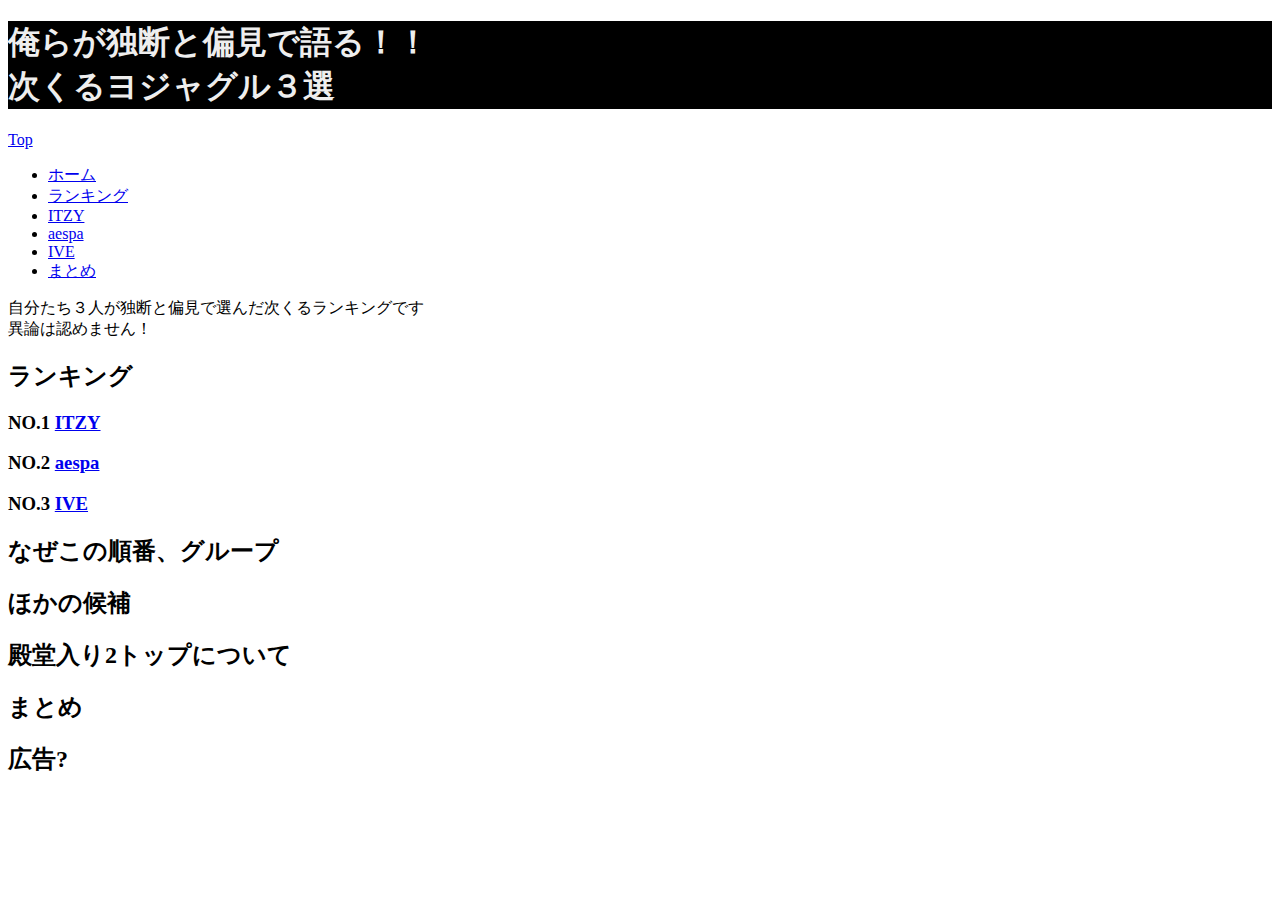
<file: Team_project/index.html>
<!DOCTYPE html>
<html lang="ja">
    <head>
        <meta charset="UTF-8">
        <title>K-pop ranking</title>
        <link rel="stylesheet" type="text/css" href="index.css"> 
    </head>
    <body>
        <h1>俺らが独断と偏見で語る！！<br>
            次くるヨジャグル３選</h1>
            <!-- ↓こいつは左端？ -->
        <a href="#" id="top">Top</a>

    <div id="container">
      <div class="sidebar">
        <ul>
          <li><a href="#id1">ホーム</a></li>
          <li><a href="#id2">ランキング</a></li>
          <li><a href="#id3">ITZY</a></li>
          <li><a href="#id4">aespa</a></li>
          <li><a href="#id5">IVE</a></li>
          <li><a href="#id6">まとめ</a></li>
        </ul>
      </div>
      <div class="content">
        <p id="important">自分たち３人が独断と偏見で選んだ次くるランキングです<br>
        異論は認めません！</p>
        <div class="ranking">
            <h2>ランキング</h2>
            <h3>NO.1 <a href="link">ITZY</a></h3>
            <h3>NO.2 <a href="link">aespa</a></h3>
            <h3>NO.3 <a href="link">IVE</a></h3>
        </div>
        <div id="why">
            <h2>なぜこの順番、グループ</h2>
        </div>
        <div id="other_group">
            <h2>ほかの候補</h2>
        </div>
        <div id="legend">
            <h2>殿堂入り2トップについて</h2>
        </div>
        <div id="total">
            <h2>まとめ</h2>
        </div>
        <div id="advertisement">
            <h2>広告?</h2>
        </div>
        

      </div>





    </body>
</html>
</file>
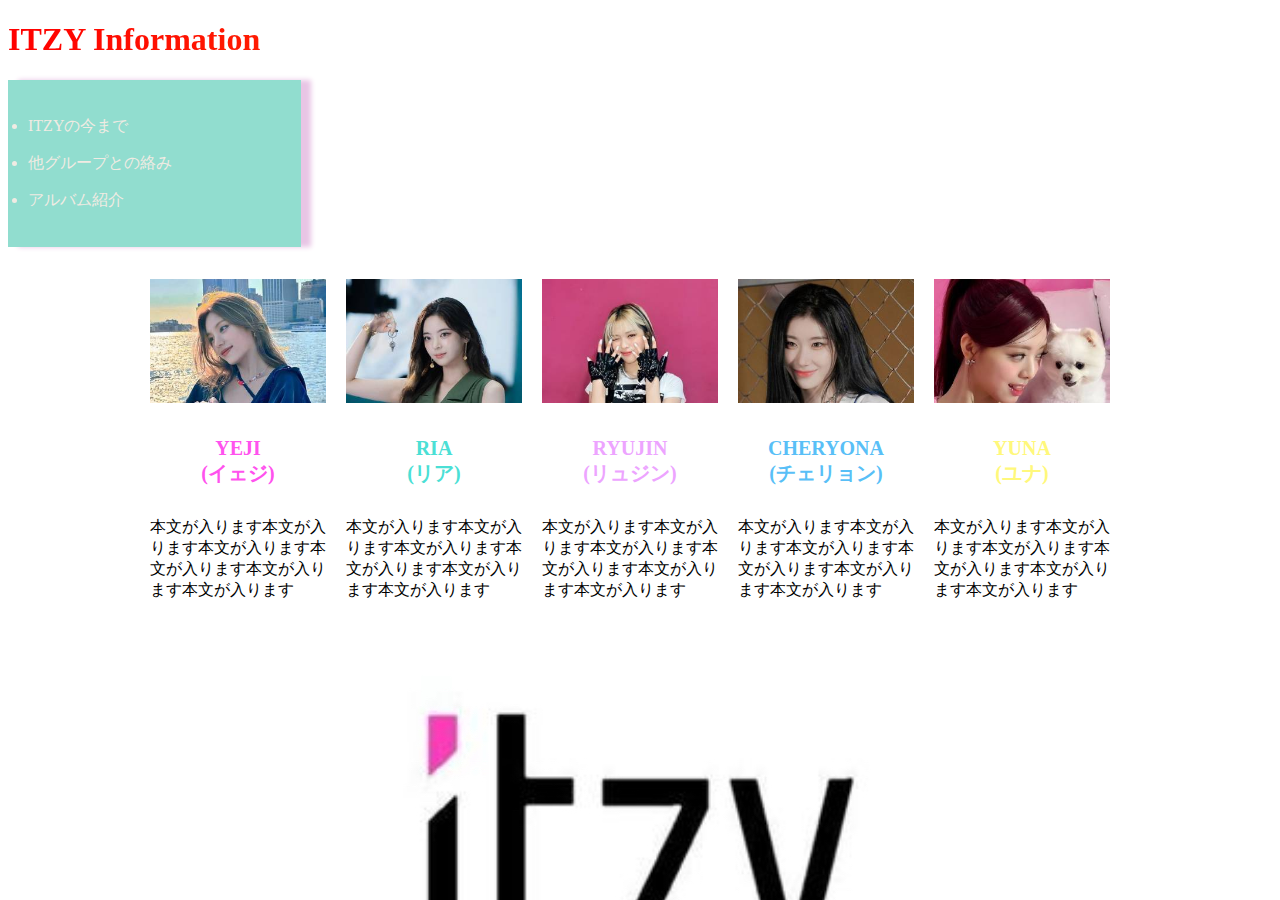
<file: rank1.html>
<!DOCTYPE html>
<html lang="ja">
    <head>
        <meta charset="UTF-8">
        <title>ITZY_homepage</title>
        <link rel="stylesheet" href="rank1.css">
    </head>
    <body>
        <h1>ITZY Information</h1>
        <!-- <div class="Table_of_contents">
            <h2>目次</h2>
            <ul>
                <li>ITZYとは？</li>
                <li>メンバー紹介</li>
                <li>代表曲紹介</li>
            </ul>
        </div>      -->
        <div class="sidebar">
            <ul class="top_list">
                <li>
                    <p>ITZYの今まで</p>
                </li>
                <li>
                    <p>他グループとの絡み</p>
                </li>
                <li>
                    <p>アルバム紹介</p>
                </li>
            </ul>
        </div>
        <div class="content">
            <div class="card_wrap">
                <div class="card_list">
                <p class="card_listImage"><img src="../img/YEJI.jpg" alt="YEJI"></p>
                <h2 class="card_YEJI">YEJI<br>(イェジ)</h2>
                <p>本文が入ります本文が入ります本文が入ります本文が入ります本文が入ります本文が入ります</p>
                </div>
                <div class="card_list">
                <p class="card_listImage"><img src="../img/RIA.jpg" alt="RIA"></p>
                <h2 class="card_RIA">RIA<br>(リア)</h2>
                <p>本文が入ります本文が入ります本文が入ります本文が入ります本文が入ります本文が入ります</p>
                </div>
                <div class="card_list">
                <p class="card_listImage"><img src="../img/RYUJIN.jpg" alt="RYUJIN"></p>
                <h2 class="card_RYUJIN">RYUJIN<br>(リュジン)</h2>
                <p>本文が入ります本文が入ります本文が入ります本文が入ります本文が入ります本文が入ります</p>
                </div>
                <div class="card_list">
                <p class="card_listImage"><img src="../img/CHERYON.jpg" alt="CHERYON"></p>
                <h2 class="card_CHERYON">CHERYONA<br>(チェリョン)</h2>
                <p>本文が入ります本文が入ります本文が入ります本文が入ります本文が入ります本文が入ります</p>
                </div>
            <div class="card_list">
                <p class="card_listImage"><img src="../img/YUNA.jpg" alt="YUNA"></p>
                <h2 class="card_YUNA">YUNA<br>(ユナ)</h2>
                <p>本文が入ります本文が入ります本文が入ります本文が入ります本文が入ります本文が入ります</p>
            </div>
            </div>
        </div>
        <!-- <div class="area_flexbox">
            <ul class="list">
                
                <li>
                    <p>ITZYとは？</p>
                </li>
                
                <li>
                    <p>メンバー紹介</p>
                </li>
                
                <li>
                    <p>代表曲紹介</p>
                </li>
            </ul>
        </div> -->
    </body>
</html>
</file>
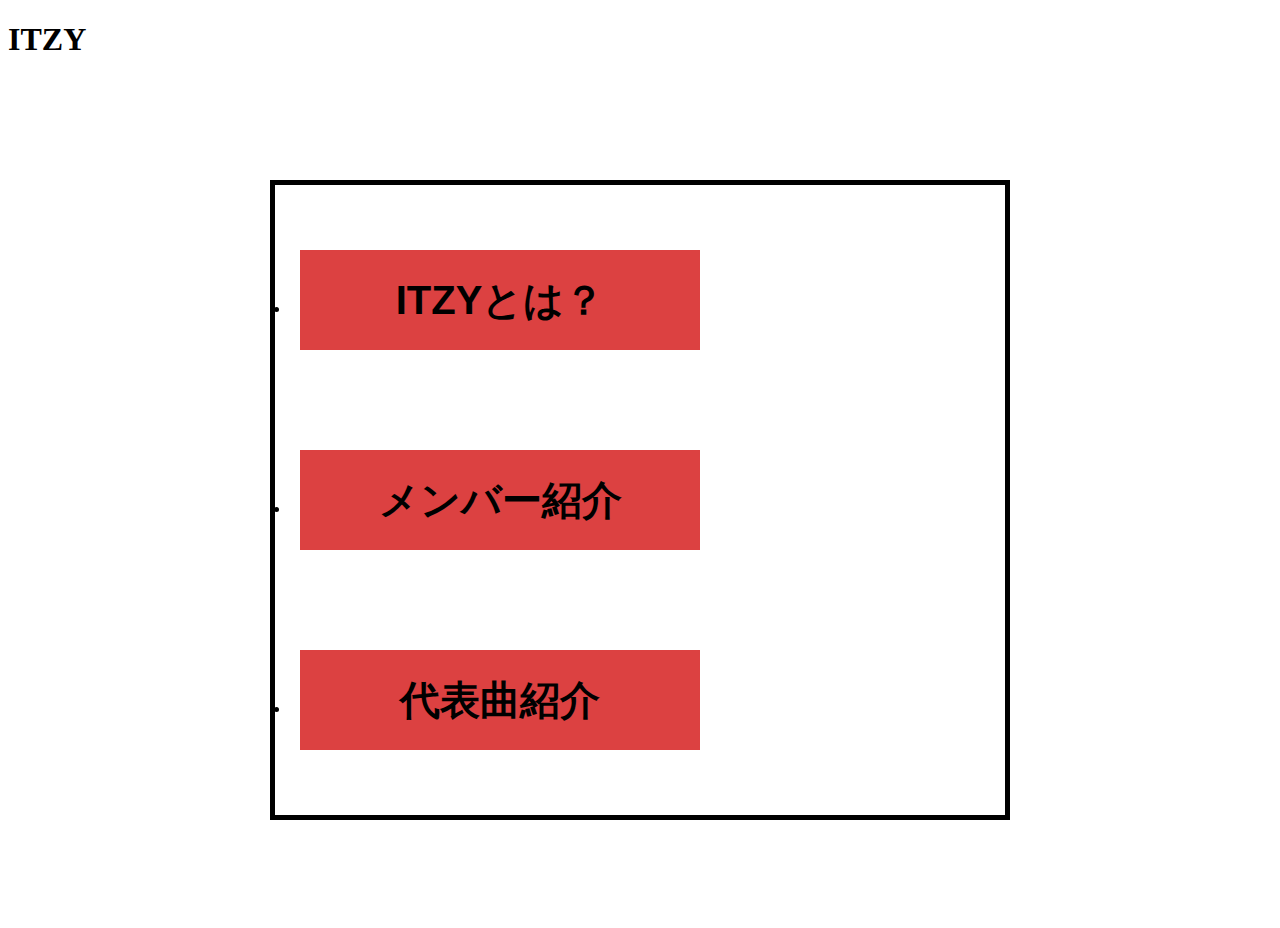
<file: Team_project/rank1.html>
<!DOCTYPE html>
<html lang="ja">
    <head>
        <meta charset="UTF-8">
        <title>ITZY_homepage</title>
        <link rel="stylesheet" href="rank1.css">
    </head>
    <body>
        <h1>ITZY</h1>
        <!-- <div class="Table_of_contents">
            <h2>目次</h2>
            <ul>
                <li>ITZYとは？</li>
                <li>メンバー紹介</li>
                <li>代表曲紹介</li>
            </ul>
        </div>      -->
        <div class="area_flexbox">
            <ul class="list">
                <!-- bluebox -->
                <li>
                    <p>ITZYとは？</p>
                </li>
                <!-- bluebox -->
                <li>
                    <p>メンバー紹介</p>
                </li>
                <!-- bluebox -->
                <li>
                    <p>代表曲紹介</p>
                </li>
            </ul>
        </div>
    </body>
</html>
</file>
<file: Team_project/index.css>
h1 {
    color : #eeeeee;
    background-color: #000000;
}

h2 {
    

}

h2 {
    
}

h2 {
    
}

h2 {
    
}

h2 {
    
}

h2 {
    
}

h2 {
    
}

h2 {
    
}

h2 {
    
}

h2 {
    
}

h2 {
    
}

h2 {
    
}

h2 {
    
}
</file>
<file: rank1.css>
body {
    background-image: url(img/itzy_logo.jpg);
    background-repeat: no-repeat;
    background-position: center 310px;
}
h1 {
    background: linear-gradient(to right, #f00, #ff8a08);
    -webkit-background-clip: text;
    color: transparent;
}

.top_list {
    width: 20%;
    padding: 20px;
    box-shadow: 10px 0 5px #e8c5e5;
    background-color: #91ddcf;
    color: #f0ebe3;

}

.area_flexbox {
    padding: 100px;
}

.list {
    display: flex;
    /* columnだと縦列。rowだと横列 */
    flex-direction: column;
    width: 700px;
    height: 600px;
    border: 1px solid #000;
    padding: 15px;
    margin: 0 auto;
}

.list li {
    padding: 10px;
}

.list p {
    font: 900 40px/1em 'noto sans japanese',sans-serif;
    width: 400px;
    height: 100px;
    display: flex;
    /* align-items flex-start:左, center:真ん中, flex-end:右側 */
    align-items: center;
    justify-content: center;
    background-color: #dc4141;

}
img {
    width: 100%;
}

.content {
    max-width: 980px;
    margin-right: auto;
    margin-left: auto;
}

.card_wrap {
    display: flex;
}
.card_list {
    max-width: 300px;
    margin-right: 20px;
}

.card_YEJI {
    color: #ff52ee;
}
.card_RIA {
    color: #4bdfd5;
}
.card_RYUJIN {
    color: #eda4ff;
}
.card_CHERYON {
    color: #59bff7;
}
.card_YUNA {
    color: #fff87b;
}
.card_YEJI, .card_RIA, .card_RYUJIN, .card_CHERYON, .card_YUNA {
    font-size: 20px;
    font-weight: bold;
    text-align: center;
    margin: 30px 0;
}
</file>
<file: Team_project/rank1.css>
.area_flexbox {
    padding: 100px;
}

.list {
    display: flex;
    /* columnだと縦列。rowだと横列 */
    flex-direction: column;
    width: 700px;
    height: 600px;
    border: 5px solid #000;
    padding: 15px;
    margin: 0 auto;
}

.list li {
    padding: 10px;
}

.list p {
    font: 900 40px/1em 'noto sans japanese',sans-serif;
    width: 400px;
    height: 100px;
    display: flex;
    /* align-items flex-start:左, center:真ん中, flex-end:右側 */
    align-items: center;
    justify-content: center;
    background-color: #dc4141;

}
</file>
